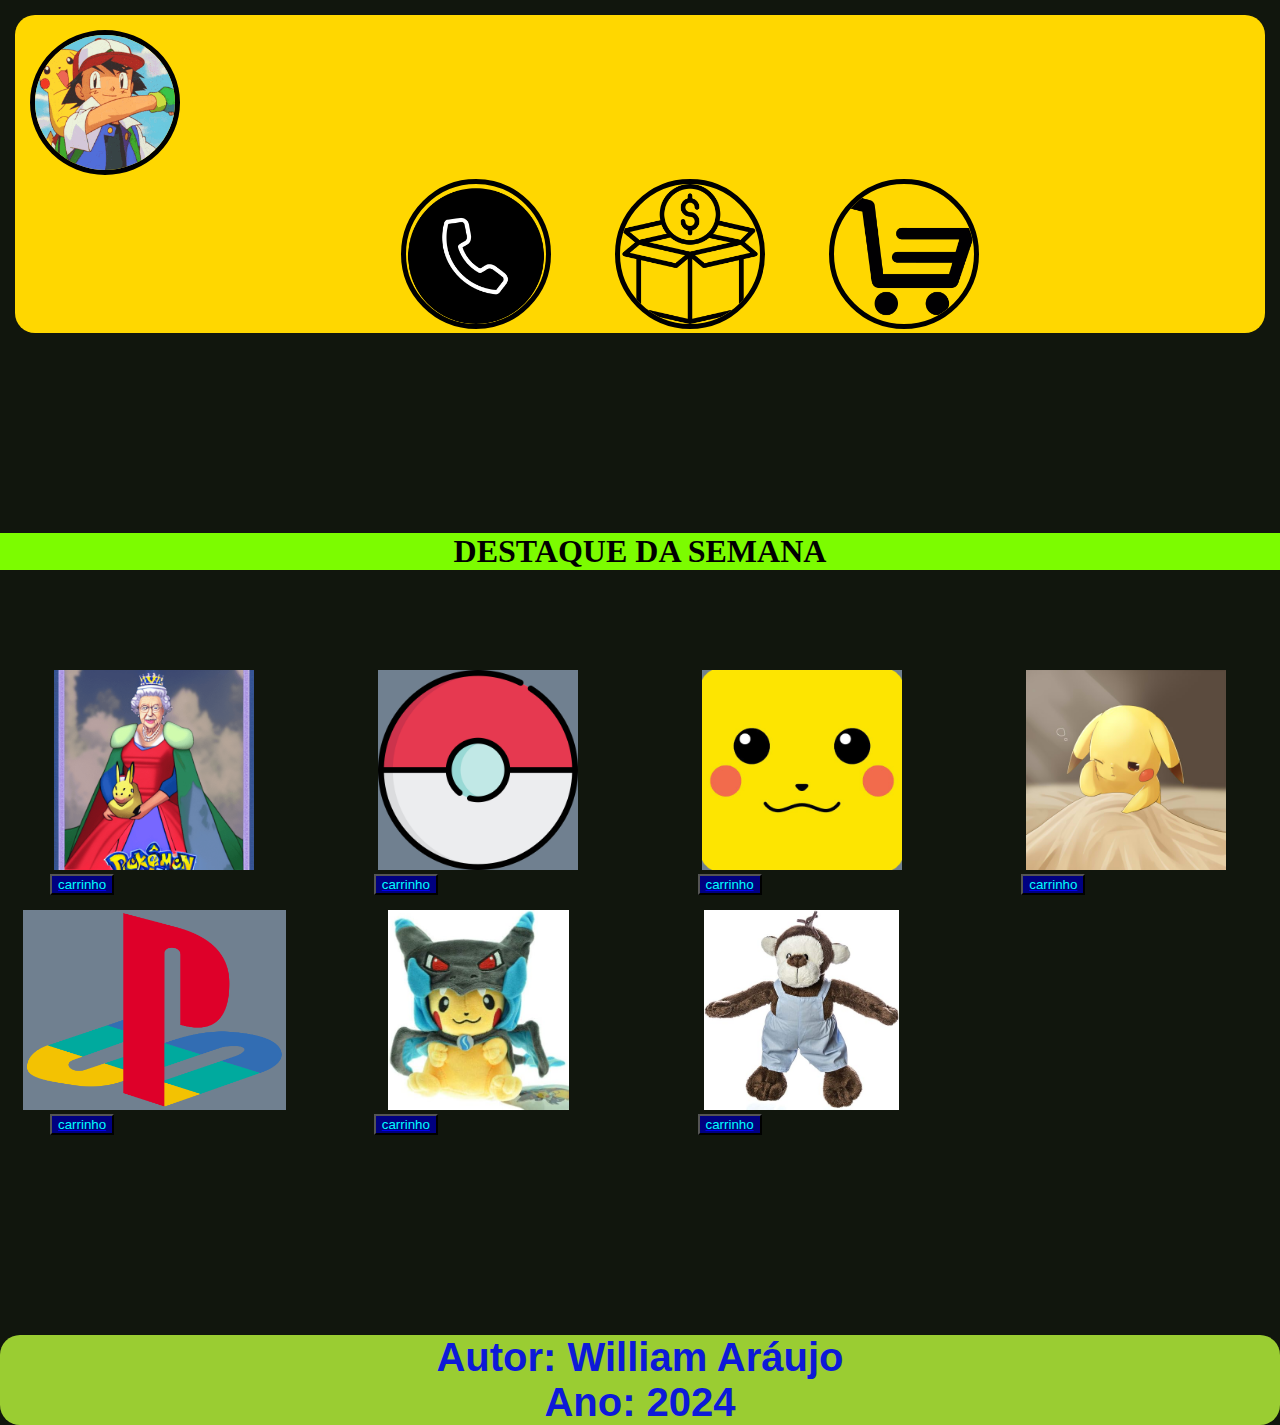
<file: index.html>
<!DOCTYPE html>
<html lang="en">
<head>
    <meta charset="UTF-8">
    <meta name="viewport" content="width=device-width, initial-scale=1.0">
    <link href="estilo.css" rel="stylesheet">
    <title>lojinha virtual</title>
</head>

<body class="fundo">

    <header class="cabeçalho">
         
        <div class="navegador">
            <a href="index.html"><img src="pokemon-ash.gif">
        </div>
            <ul class="itens1">
                <li> 
                    <div class="itens">
                        <a href="contato.html"><img src="telefone.png"></a>
                        <a href="produto.html"><img src="produtos.png"></a>
                        <a href="carrinho.html"><img src="carrinho.png"></a>
                    </div>
                </li>
            </ul>
        
    </header>

    <main class="corpo">
        <div class="destaque">
            <h1>
            DESTAQUE DA SEMANA
        </h1>
        </div>
        <div class="grade">
                    <div>
                        <img src="eliza.png">   

                            <a href="carrinho.html"><button class="botao">carrinho</button></a>
                            
                    </div>

                    <div class="pokebola">

                        <img src="poke.png">

                        <a href="carrinho.html"><button class="botao1">carrinho</button></a>
                        
                    </div>

                    <div class="bone">

                        <img src="picaxu.png">
                        <a href="carrinho.html"><button class="botao2">carrinho</button></a>

                    </div>

                    <div class="fantas">
                        <img src="sono.jpg">     
                        <a href="carrinho.html"><button class="botao22">carrinho</button></a>
                    </div>

                <div class="pelucia1">
                    <img src="play.png">
                    <a href="carrinho.html"><button class="botao3">carrinho</button></a>
                </div>

                <div class="pelucia">
                    <img src="pelucia.jpg">
                    <a href="carrinho.html"><button class="botao4">carrinho</button></a>
                </div>
                <div class="macaco">
                    <img src="macaco.jpg">
                    <a href="carrinho.html"><button class="botao5">carrinho</button></a>
                </div>

        </div>
    </main>
        <footer class="rodape">
        <h1 class="autor">
            Autor: William Aráujo
            </h1>

            <h1 class="ano">
           Ano: 2024
        </h1>
        </footer>
</body>

</html>
</file>
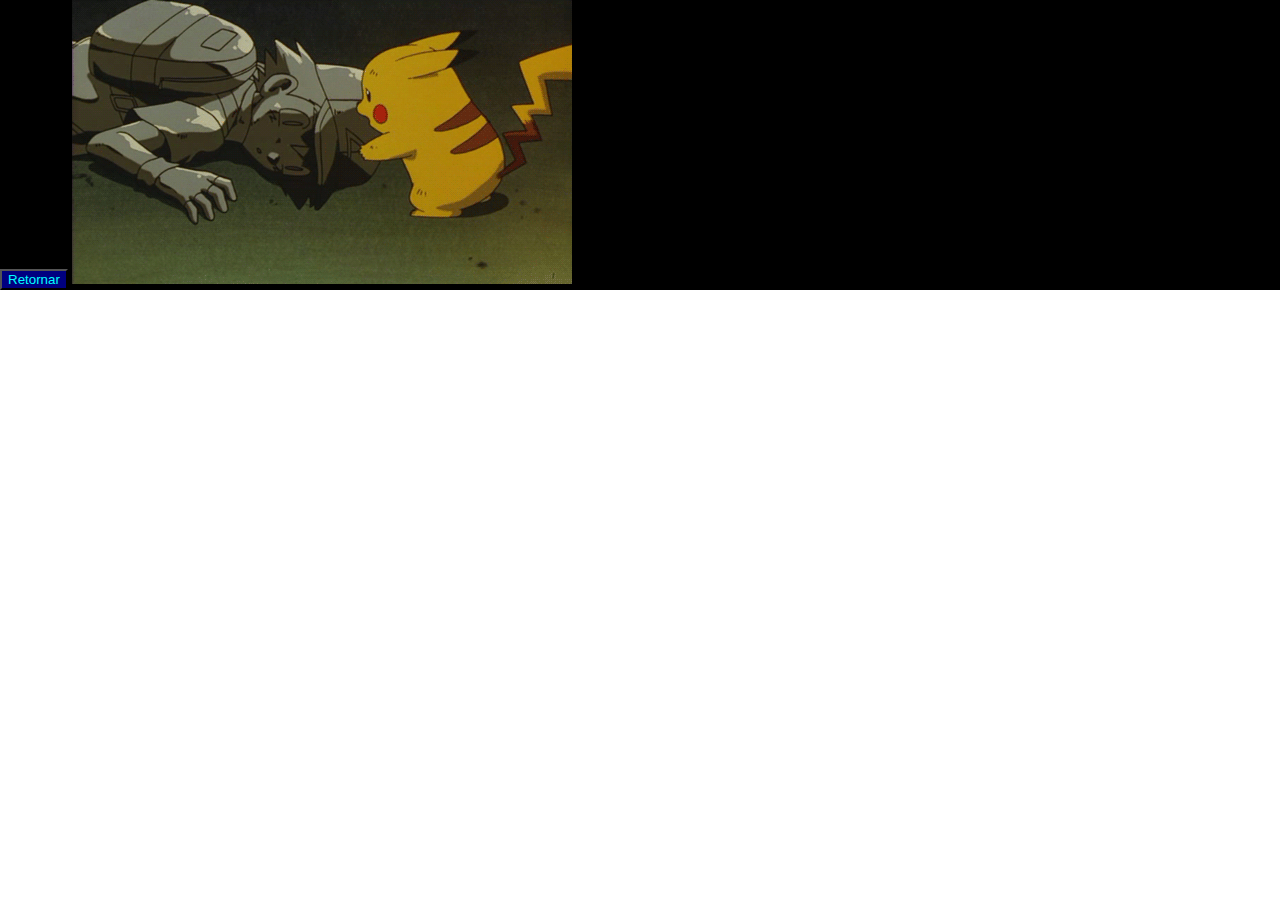
<file: contato.html>
<!DOCTYPE html>
<html lang="en">
<head>
    <meta charset="UTF-8">
    <meta name="viewport" content="width=device-width, initial-scale=1.0">
    <title>Document</title>
    <link href="estilo.css" rel="stylesheet">
</head>
<body>
    <div class="viu">
        <a href="index.html"><button class="viumanu">Retornar</button></a>
   <img src="manutenção.gif">
</div>
</body>
</html>
</file>
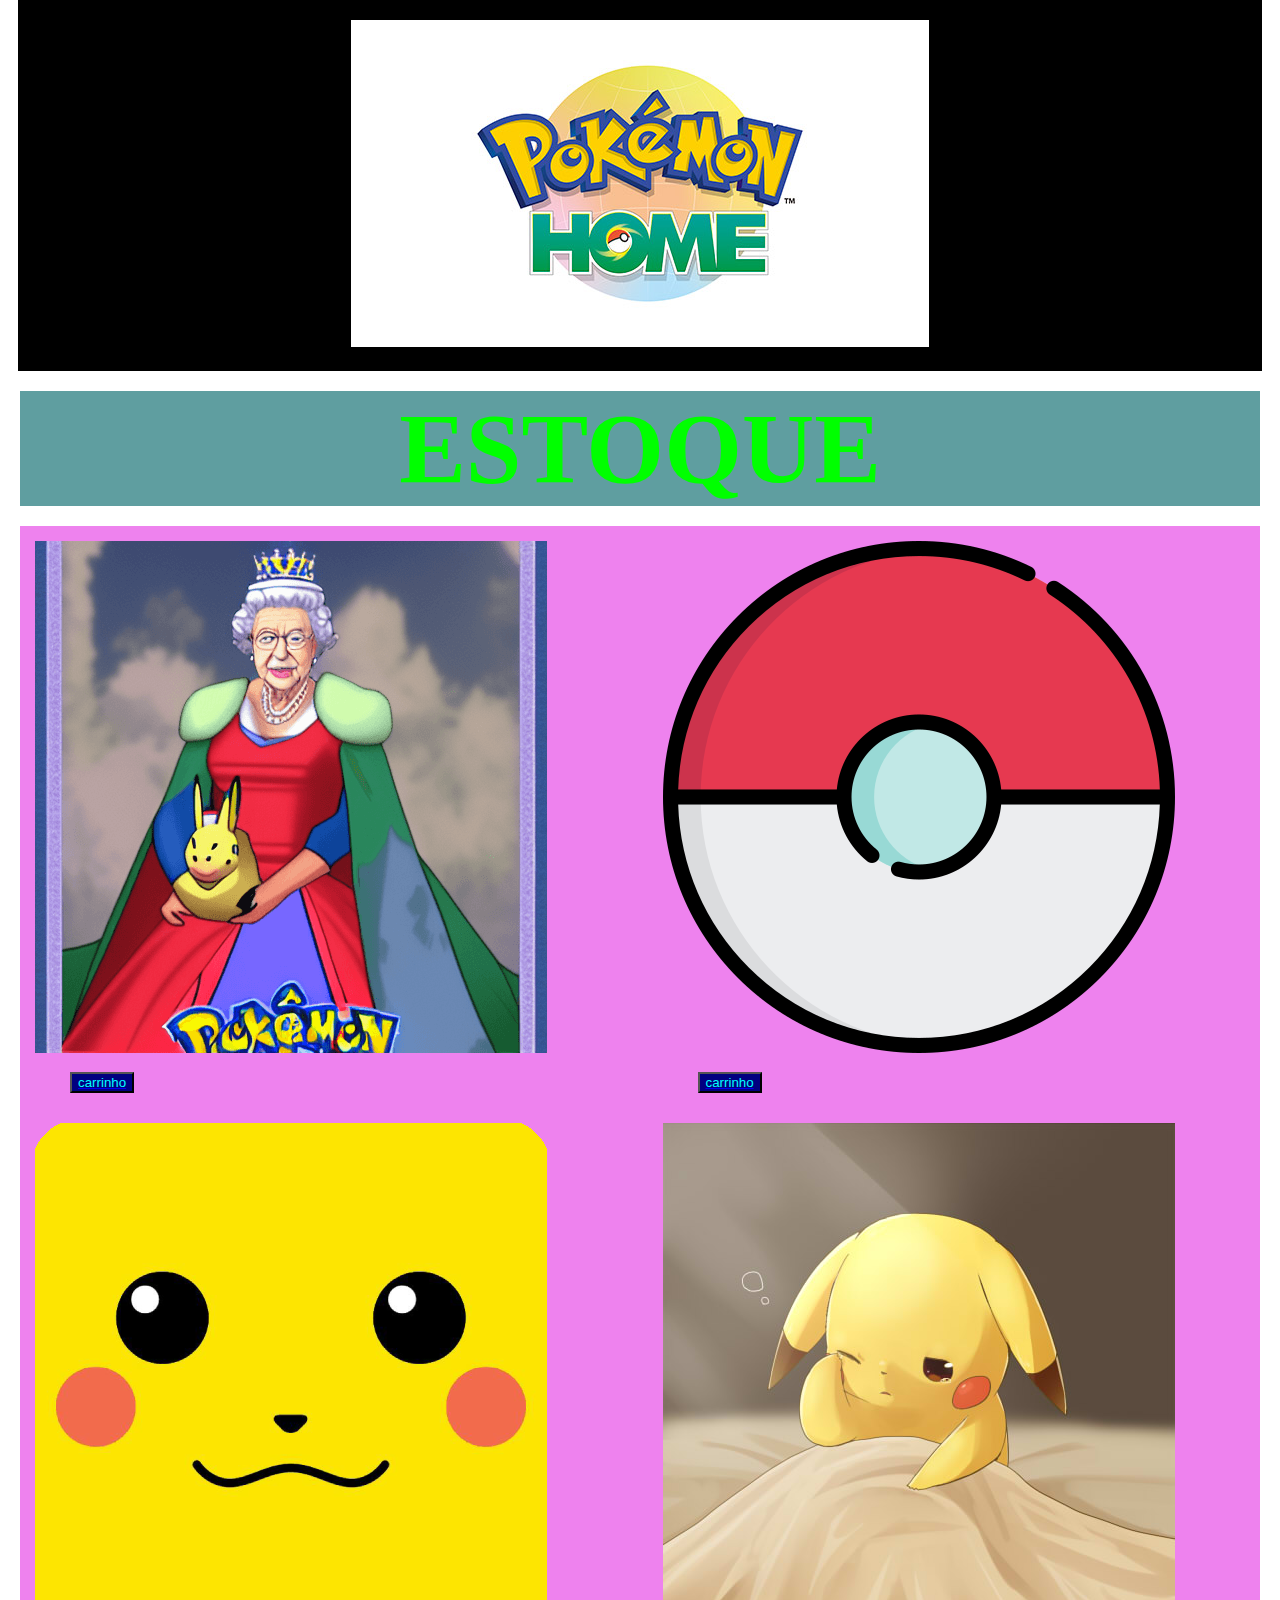
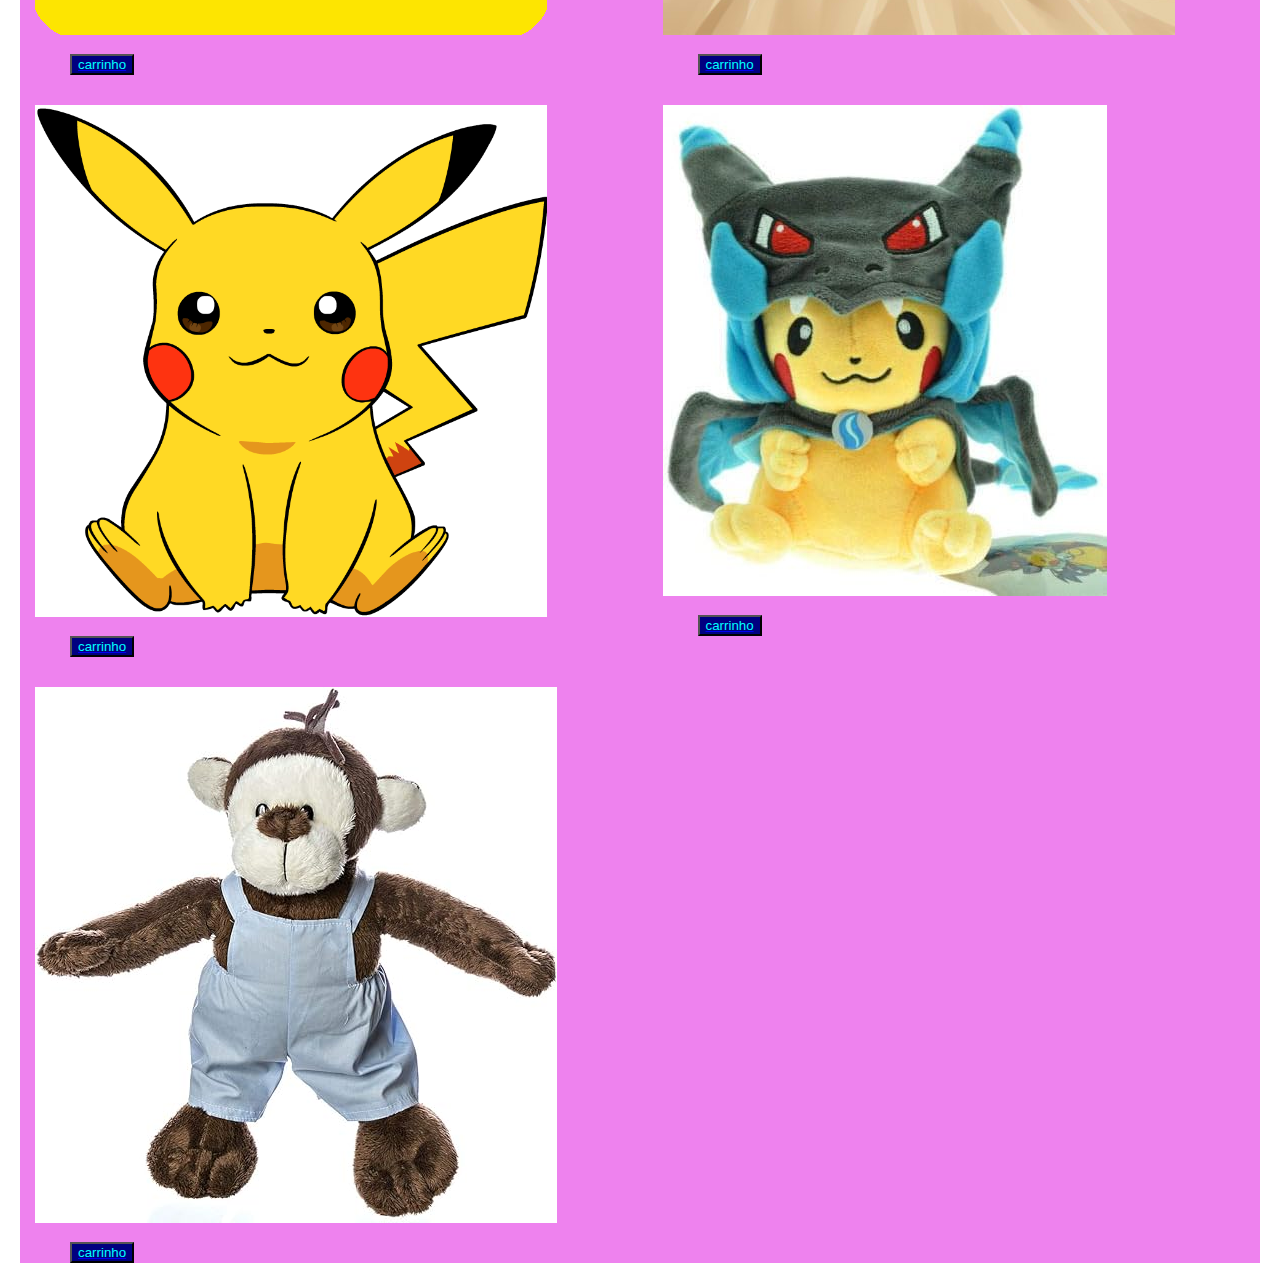
<file: produto.html>
<!DOCTYPE html>
<html lang="en">
<head>
    <meta charset="UTF-8">
    <meta name="viewport" content="width=device-width, initial-scale=1.0">
    <title>produto</title>
    <link href="estilo.css" rel="stylesheet">
</head>
<body>
    <header class="topo">
        <div class="image">
            <a href="index.html"> <img src="home.jpg"></a>
        </div>
    
    </header>

    <div class="titulo">

        <h1>
            ESTOQUE
        </h1>
    </div>
       
    

    <main class="pagina">

        <div>

            <img src="eliza.png">   

                <a href="carrinho.html"><button class="botao">carrinho</button></a>
                
        </div>

        <div class="pokebola">
            <img src="poke.png"><a href="carrinho.html"><button class="botao1">carrinho</button></a>
            
        </div>

        <div class="bone">
            <img src="picaxu.png">     
               <a href="carrinho.html"><button class="botao2">carrinho</button></a>
        </div>

        <div class="fantas">
            <img src="sono.jpg">     
            <a href="carrinho.html"><button class="botao22">carrinho</button></a>
        </div>

    <div class="pelucia1">
        <img src="ele.png">
        <a href="carrinho.html"><button class="botao3">carrinho</button></a>
    </div>

    <div class="pelucia">
        <img src="pelucia.jpg">
        <a href="carrinho.html"><button class="botao4">carrinho</button></a>
    </div>
    <div class="macaco">
        <img src="macaco.jpg">
        <a href="carrinho.html"><button class="botao5">carrinho</button></a>
    </div>

    </main>
</body>
</html>
</file>
<file: estilo.css>
* {
    box-sizing: border-box;
    margin: 0;
    }

.paragrafo {
    padding: auto;
    text-align: center;
}
.fundo {
    background: rgb(17, 22, 13);
}

.cabeçalho {
    background-color: Gold;
    margin-top: 15px;
   margin-left: 15px;
   margin-right: 15px; 
   border-radius: 20px; 
}
.navegador img {
    width: 150px;
   margin-top: 15px;
   margin-left: 15px;   
    border: 5px solid black;
    align-items: center;
    border-radius: 50%;
}
.cabeçalho li {
    list-style: none;
}

.itens {
 text-align: center;
    border: 50%;
}
.itens img {
 border: 5px solid black;
 border-radius: 50%;
 margin-left: 60px;
 
}
    .itens1 img {
        width: 150px;
        height: 150px;
       max-width: 100%;
    }

.grade {
    display: grid;
    grid-template-columns: repeat(auto-fill, minmax(250px, 1fr));
    gap: 15px;
    text-align: center;
}

.rodape {
background-color: yellowgreen;
color: rgb(13, 26, 216);
font-size: 20px;
font-family: 'Lucida Sans', 'Lucida Sans Regular', 'Lucida Grande', 'Lucida Sans Unicode', Geneva, Verdana, sans-serif;
text-align: center;
margin-top: 200px;
border-radius: 20px;
}

.botao1 {
display: block;
margin-left: 50px;
}
.botao {
    display: block;
margin-left: 50px;
text-decoration: none;
background-color: Navy;
color: aqua;
}
.botao1 {
    display: block;
margin-left: 50px;
text-decoration: none;
background-color: Navy;
color: aqua;}

.botao2 {
    display: block;
margin-left: 50px;
text-decoration: none;
background-color: Navy;
color: aqua;}

.botao3 {
    display: block;
margin-left: 50px;
text-decoration: none;
background-color: Navy;
color: aqua;}

.botao4 {
    display: block;
margin-left: 50px;
text-decoration: none;
background-color: Navy;
color: aqua;}

.botao5 {
    display: block;
margin-left: 50px;
text-decoration: none;
background-color: Navy;
color: aqua;}

.botao22 {
display: block;
margin-left: 50px;
text-decoration: none;
background-color: Navy;
color: aqua;
}

.corpo img {
    max-width: 100%;
   height: 200px;
    background-color: SlateGray;
}
    .corpo {
        margin-top: 200px;
    }

    .topo {
background-color: black;
margin-right: 18px;
margin-left: 18px;
    }

    .image {
        text-align: center;
        max-width: 100%;
        padding-top: 20px;
        padding-bottom: 20px;
    }

.pagina {
    background-color:Violet ;
    display: grid;
    grid-template-columns: repeat(auto-fill, minmax(600px, 1fr));
    gap: 15px;
    margin-left: 20px;
    margin-right: 20px;
}
.pagina img {
    padding-left: 15px;
    padding-right: 15px;
    padding-top: 15px;
    padding-bottom: 15px;
}
.titulo {
    font-family: Georgia, 'Times New Roman', Times, serif;
    font-size: 50px;
    color: lime;
    background-color: CadetBlue;
    text-align: center;
    margin-bottom: 20px;
    margin-top: 20px;
    margin-right: 20px;
    margin-left: 20px;
}
.viu {
    background-color: black;
}
.viumanu {
    color: aqua;
    background-color: navy;
    text-align: center;
}
.destaque {
    background-color: LawnGreen;
    text-align: center;
    margin-bottom: 100px;
}
</file>
